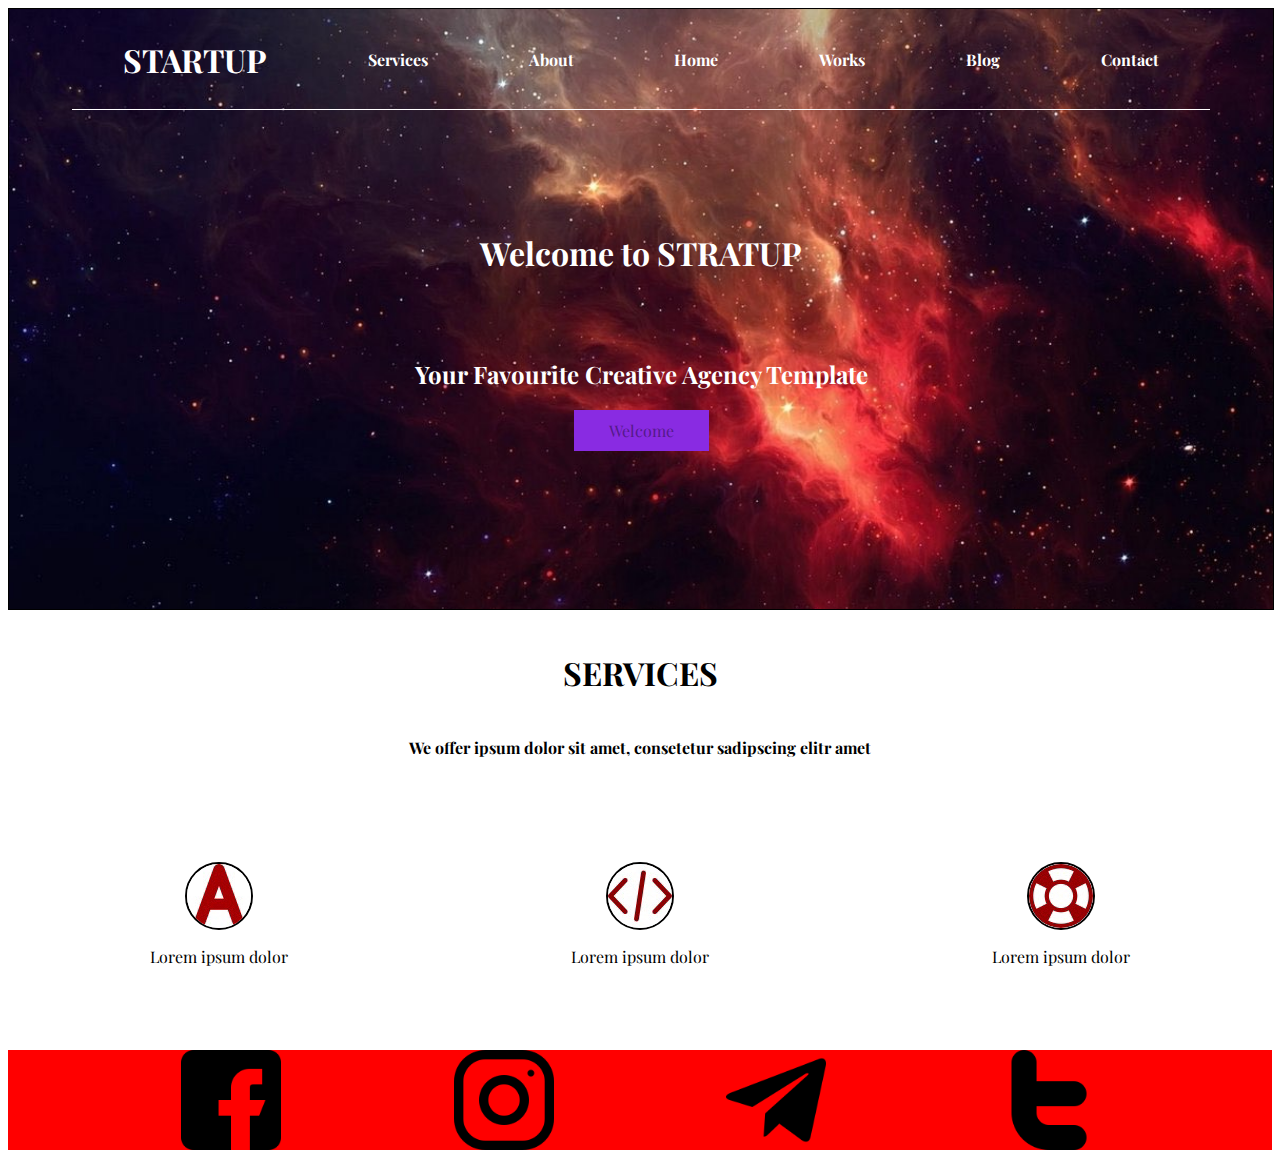
<file: index.html>
<!DOCTYPE html>
<html lang="en">
<head>
    <meta charset="UTF-8">
    <meta name="viewport" content="width=device-width, initial-scale=1.0">
    <title>Document</title>
    <link rel="stylesheet" href="./style.css">
    <style>
        @import url('https://fonts.googleapis.com/css2?family=Bodoni+Moda:opsz@6..96&family=Playfair+Display:ital@1&display=swap');
      </style>
</head>
<body>
    <div class="wraper">
        <div class="mama">
            <div class="k1">
                <h1 class="t1">STARTUP </h1>
                <h4 class="t4">Services</h4>
                <h4 class="t5">About</h4>
                <h4 class="t3">Home</h4>
                <h4 class="t6">Works</h4>
                <h4 class="t7">Blog</h4>
                <h4 class="t8">Contact</h4>
            </div>
            <div class="k2">
                <h1 class="t2">Welcome to STRATUP<h1>
                <h2 class="t7">Your Favourite Creative Agency Template</h2>
                <a target="_blank" class="profil" href="">Welcome</a>
            </div>
        </div>
        <div class="mama1">
            <div class="k11">
                <h1 >SERVICES</h1>
                <h4 >We offer ipsum dolor sit amet, consetetur sadipscing elitr amet</h4>
            </div>
            <div class="fotos">
                <div class="items">
                    <div class="foto">
                        <img src="img/a.png" alt="eror 404">
                    </div>
                    <p>Lorem ipsum dolor</p>
                </div>
                <div class="items">
                    <div class="foto">
                        <img src="img/coding.png" alt="eror 404">
                    </div>
                    <p>Lorem ipsum dolor</p>
                </div>
                <div class="items">
                    <div class="foto">
                        <img src="img/rond.png" alt="eror 404">
                    </div>
                    <p>Lorem ipsum dolor</p>
                </div>
            </div>
            <div class="k12"></div>
        </div>
        <div class="mama2">
            <div class="fotos2">
                <img src="img/facebook.png" alt="eror 404">
                <img src="img/instagram.png" alt="eror 404">
                <img src="img/telegram.png" alt="eror 404">
                <img src="img/twitter.png" alt="eror 404">
            </div>
        </div>
    </div>
</body>
</html>
</file>
<file: style.css>
*{
    font-family: 'Bodoni Moda', serif;
    font-family: 'Playfair Display', serif;
}
.mama{
    height: 600px;
    width: 100%;
    display: flex;
    flex-direction: column;
    margin: 0 auto;
    align-items: center;
    border: 1px solid black;
    background: url(./img/space.jpg);
    background-size: cover;
}
.k1{
    height: 100px;
    width: 90%;
    display: flex;
    justify-content: space-around;
    align-items: center;
    border-bottom: 1px solid rgb(255, 255, 255);
    color: white;
}
.k2{
    height: 400px;
    width: 80%;
    margin: 20px;
    display: flex;
    justify-content: center;
    flex-direction: column;
    align-items: center;
}
.mama1{
    width: 100%;
    height: 400px;
    margin: 0 auto;
    margin-top: 20px;
    display: flex;
    flex-direction: column;
}
.t2{
    color: rgb(255, 255, 255);
    font-family: 'Playfair Display', serif;
}
.profil{
    text-decoration: none;
    padding: 10px 35px;
    background-color: rgb(137, 43, 226);
}
.profil:hover{
    background-color: violet;
    box-shadow: 2px 2px 2px 2px black;
}
.k11{
    background-color: rgb(255, 255, 255);
    height: 100px;
    width: 100%;
    margin: 0 auto;
    display: flex;
    justify-content: start;
    flex-direction: column;
    align-items: center;
}
.mama2{
    display: flex;
    width: 100%;
    height: 100px;
    margin: 0 auto;
    margin-top: 20px;
    background-color: red; 
}
.wraper{
    width: 1000px;
    height: 1000px;
    margin: 0 auto;
}
.t7{
    color: white;
}
.fotos{
    width: 100%;
    display: flex;
    justify-content: space-around;
    text-align: center;
}
.foto{
    width: 300px;
    height: 200px;
    display: flex;
    justify-content: center;
    align-items: end;
}
.foto img{
    border-radius: 100%;
    border: 2px solid black;
    
}
.fotos2{
    width: 100%;
    height: 100px;
    display: flex;
    justify-content: space-evenly;  
}
.wraper{
    width: 100%;
    height: 1100px;
}
</file>
